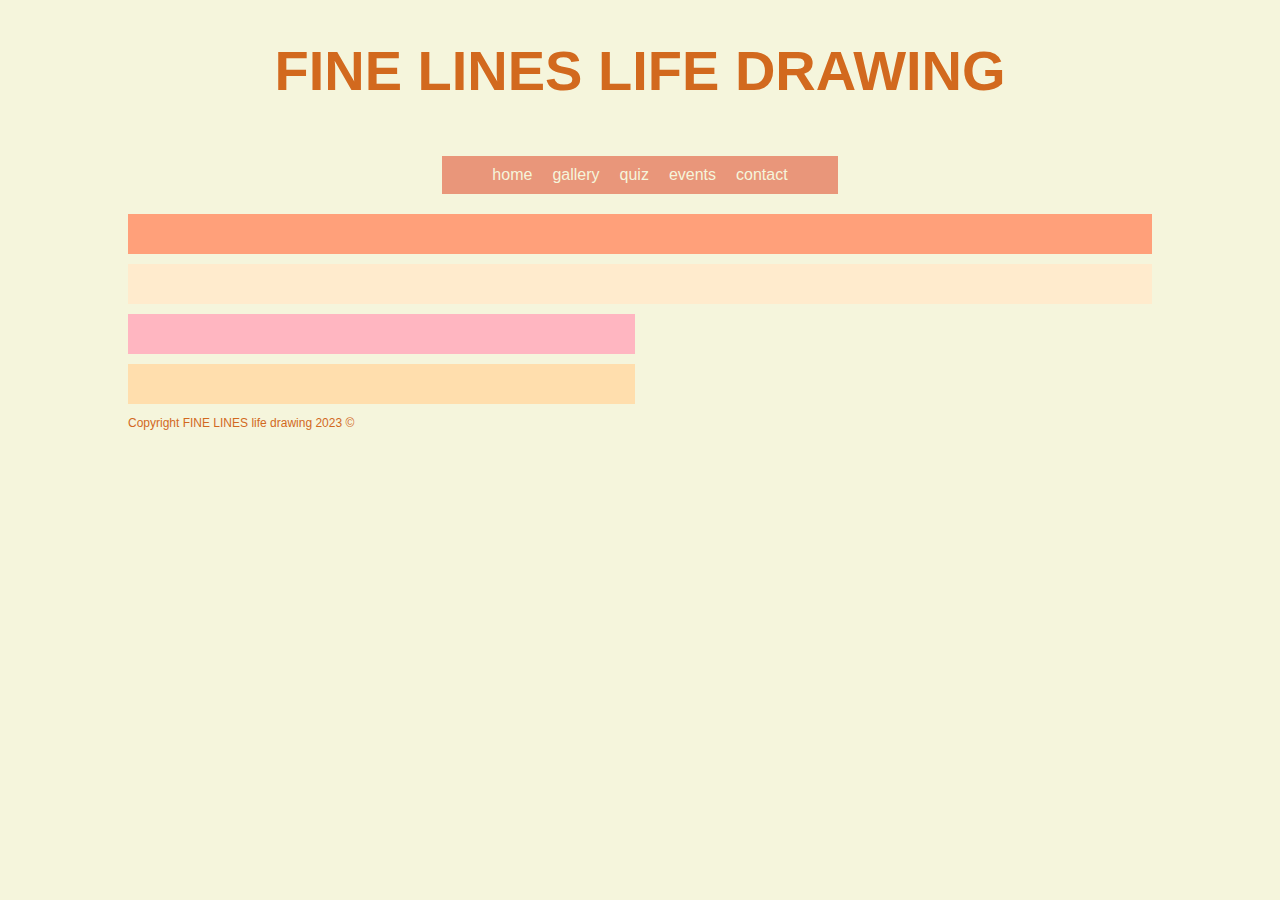
<file: contact.html>
<!DOCTYPE html>
<html lang="en-gb">
    <head>
        <title>FINE LINES</title>

        <link rel="stylesheet" href="contactstyle.css">

        <link rel="icon" type="image/png" href="classlogo.png">

        <meta charset="utf-8">
        <meta name="viewport" content="width=device-width,initial-scale=1.0">
        <meta name="description" content="home page for fine lines life drawing class, a creative social event">
        <meta name="keywords" content="life drawing, art class, social group, creative, networking">
        </head>
        
        <body>
            <header class="header">
                <h1 id="tagline"><a href="../index.html">FINE LINES LIFE DRAWING</a></h1>

                <nav class="nav">
                    <ul>
                        <li><a href="index.html">home</a></li>
                        <li><a href="gallery.html">gallery</a></li>
                        <li><a href="quiz.html">quiz</li></a>
                        <li><a href="events.html">events</a></li>
                        <li><a href="contact.html">contact</a></li>
                    </ul>
                </nav>

            </header>


            <main class="grid-container">
                <section class="grid-item-1">
                    
                </section>

                <section class="grid-item-2">
                   
                </section>

                <section class="grid-item-3">
                   
                </section>

                <aside class="grid-item-4">
                    
                </aside>


            </main>

            <footer class="footer">
                <p>Copyright FINE LINES life drawing 2023 ©</p>
            </footer>


        </body>
</html>
</file>
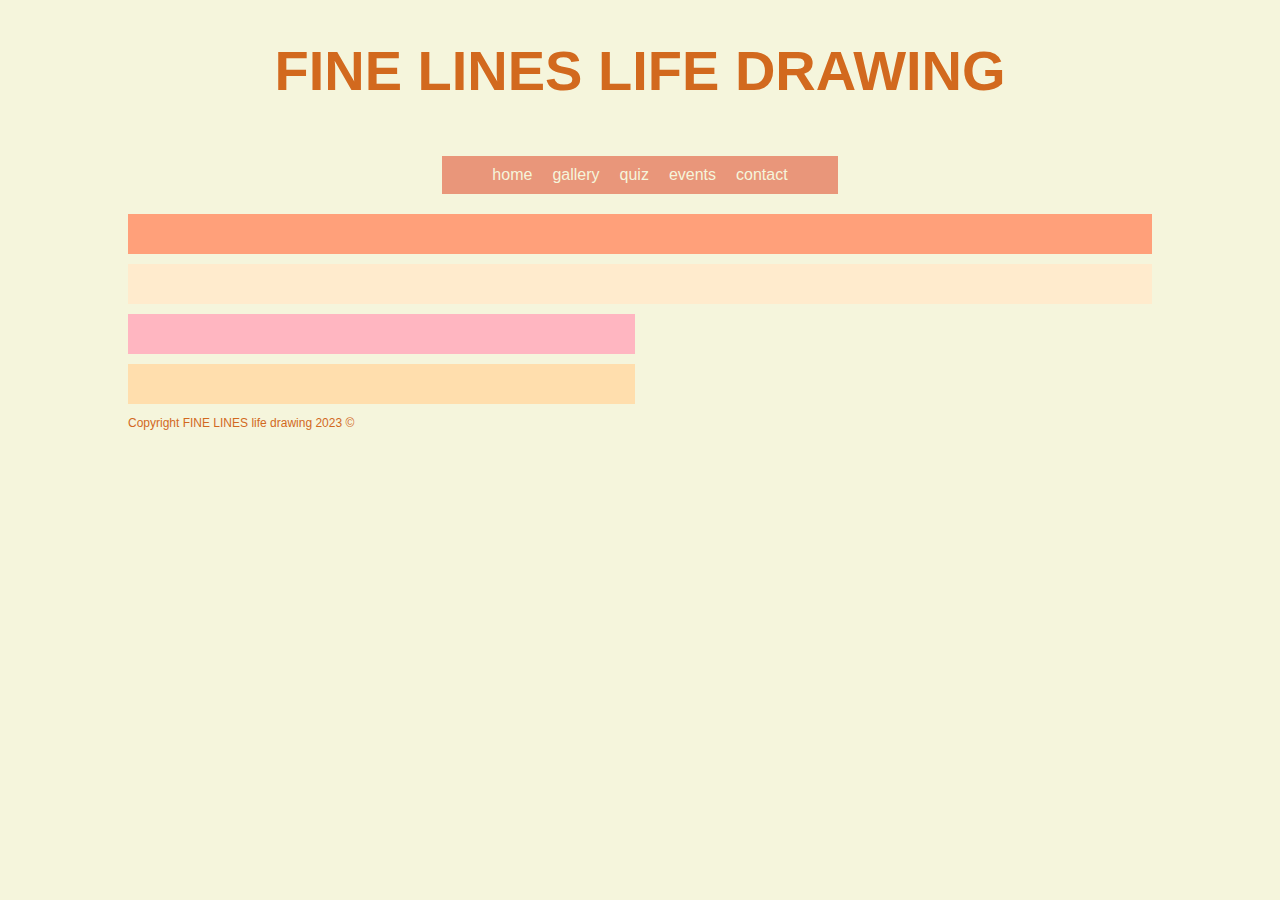
<file: events.html>
<!DOCTYPE html>
<html lang="en-gb">
    <head>
        <title>FINE LINES</title>

        <link rel="stylesheet" href="eventsstyle.css">

        <link rel="icon" type="image/png" href="classlogo.png">

        <meta charset="utf-8">
        <meta name="viewport" content="width=device-width,initial-scale=1.0">
        <meta name="description" content="home page for fine lines life drawing class, a creative social event">
        <meta name="keywords" content="life drawing, art class, social group, creative, networking">
        </head>
        <body>
            <header class="header">
                <h1 id="tagline"><a href="../index.html">FINE LINES LIFE DRAWING</a></h1>

                <nav class="nav">
                    <ul>
                        <li><a href="index.html">home</a></li>
                        <li><a href="gallery.html">gallery</a></li>
                        <li><a href="quiz.html">quiz</a></li>
                        <li><a href="events.html">events</a></li>
                        <li><a href="contact.html">contact</a></li>
                    </ul>
                </nav>

            </header>


            <main class="grid-container">
                <section class="grid-item-1">
                    
                </section>

                <section class="grid-item-2">
                   
                </section>

                <section class="grid-item-3">
                   
                </section>

                <aside class="grid-item-4">
                    
                </aside>


            </main>

            <footer class="footer">
                <p>Copyright FINE LINES life drawing 2023 ©</p>
            </footer>


        </body>
</html>
</file>
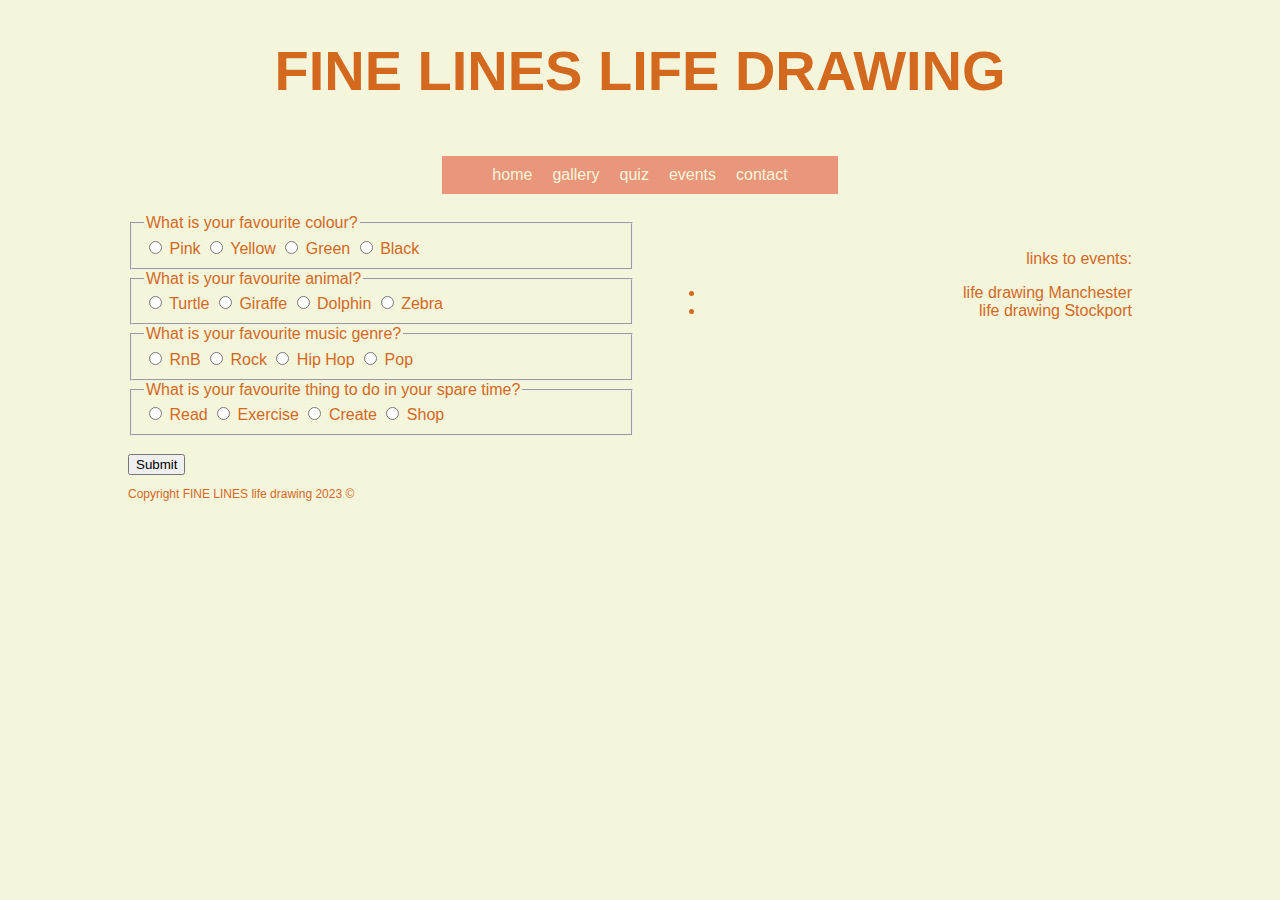
<file: quiz.html>
<!DOCTYPE html>
<html lang="en-gb">
    <head>
        <title>FINE LINES</title>

        <link rel="stylesheet" href="quizstyle.css">

        <link rel="icon" type="image/png" href="classlogo.png">

        <meta charset="utf-8">
        <meta name="viewport" content="width=device-width,initial-scale=1.0">
        <meta name="description" content="home page for fine lines life drawing class, a creative social event">
        <meta name="keywords" content="life drawing, art class, social group, creative, networking">
        
<script src="script.js"></script>
</head>

        <body>
            <header class="header">
                <h1 id="tagline"><a href="../index.html">FINE LINES LIFE DRAWING</a></h1>

                <nav class="nav">
                    <ul>
                        <li><a href="index.html">home</a></li>
                        <li><a href="gallery.html">gallery</a></li>
                        <li><a href="quiz.html">quiz</li></a>
                        <li><a href="events.html">events</a></li>
                        <li><a href="contact.html">contact</a></li>
                    </ul>
                </nav>

            </header>


        <main class="grid-container">
            <section class="quiz">
                <form name="quiz">
                    <fieldset>
                        <legend>What is your favourite colour?</legend>

                        <input type="radio" name="colour" id="pink" value="pink">
                        <label for="pink">Pink</label>

                        <input type="radio" name="colour" id="yellow" value="yellow">
                        <label for="yellow">Yellow</label>

                        <input type="radio" name="colour" id="green" value="green">
                        <label for="green">Green</label>

                        <input type="radio" name="colour" id="black" value="black">
                        <label for="black">Black</label>
                    </fieldset>


                    <fieldset>
                        <legend>What is your favourite animal?</legend>

                        <input type="radio" name="animal" id="turtle" value="turtle">
                        <label for="turtle">Turtle</label>

                        <input type="radio" name="animal" id="giraffe" value="giraffe">
                        <label for="giraffe">Giraffe</label>

                        <input type="radio" name="animal" id="dolphin" value="dolphin">
                        <label for="dolphin">Dolphin</label>

                        <input type="radio" name="animal" id="zebra" value="zebra">
                        <label for="zebra">Zebra</label>
                    </fieldset>


                    <fieldset>
                        <legend>What is your favourite music genre?</legend>

                        <input type="radio" name="music" id="rnb" value="rnb">
                        <label for="rnb">RnB</label>

                        <input type="radio" name="music" id="rock" value="rock">
                        <label for="rock">Rock</label>

                        <input type="radio" name="music" id="hiphop" value="hiphop">
                        <label for="hiphop">Hip Hop</label>

                        <input type="radio" name="music" id="pop" value="pop">
                        <label for="pop">Pop</label>
                    </fieldset>


                    <fieldset>
                        <legend>What is your favourite thing to do in your spare time?</legend>

                        <input type="radio" name="hobby" id="read" value="read">
                        <label for="read">Read</label>

                        <input type="radio" name="hobby" id="exercise" value="exercise">
                        <label for="exercise">Exercise</label>

                        <input type="radio" name="hobby" id="create" value="create">
                        <label for="create">Create</label>

                        <input type="radio" name="hobby" id="shop" value="shop">
                        <label for="shop">Shop</label>
                    </fieldset>
                    <br>
                    <button type="button" onclick="checkAnswers()">Submit</button>

                </form>
            </section>

                

            <aside class="grid-item-2">
                <p>links to events:</p>
                <ul>
                    <li><a href="https://www.eventbrite.co.uk/" target="_blank">life drawing Manchester</a></li>
                    <li><a href="https://www.eventbrite.co.uk/" target="_blank">life drawing Stockport</a></li>
                </ul>
            </aside>


        </main>

        <footer class="footer">
            <p>Copyright FINE LINES life drawing 2023 ©</p>
        </footer>


        </body>
</html>
</file>
<file: contactstyle.css>
body {
    font-family:'Gill Sans', 'Gill Sans MT', Calibri, 'Trebuchet MS', sans-serif;
    padding-left: 10%;
    padding-right: 10%;
    background-color:beige;
    color:chocolate;
    margin-left: auto;
    margin-right: auto;
}

.header, #tagline {
    text-align: center;

}

h1 {
    font-size: 42pt;
}

a {
    text-decoration: none;
    color:chocolate;
}

.nav > ul {
    display: inline-block;
    overflow: hidden;
    list-style-type: none;
    background-color:darksalmon;
    margin-left: 50px;
    margin-right: 50px;
    padding-right: 40px;
}


.nav > ul > li {
    float: left;
    display: block;
    color:beige;
    background-color:darksalmon;
    text-align: center;
    padding: 10px;
}

.nav > ul > li > a {
    text-decoration: none;
    color:beige;
}

img {
    max-width: 100%;
}

.topImage {
    image-align: center;
    padding-bottom: 30px;
    padding-top: 15px;
}

.grid-container {
    display: grid;
    gap: 10px;
    grid-template-columns: repeat(2, 1fr);
}

.grid-item-1 {
    grid-column: 1 / span 2;
    background-color: lightsalmon;
    padding: 20px;
}

.grid-item-2 {
    grid-column: 1 / span 2;
    background-color:blanchedalmond;
    padding: 20px;
}

.grid-item-3 {
    grid-column: 1 / span 1;
    background-color: lightpink;
    padding: 20px;
}

.grid-item-4 {
    grid-area: 4 / 1; 
    background-color:navajowhite;
    text-decoration: none;
    padding: 20px;
}

.footer {
    font-size: 9pt;
}
</file>
<file: eventsstyle.css>
body {
    font-family:'Gill Sans', 'Gill Sans MT', Calibri, 'Trebuchet MS', sans-serif;
    padding-left: 10%;
    padding-right: 10%;
    background-color:beige;
    color:chocolate;
    margin-left: auto;
    margin-right: auto;
}

.header, #tagline {
    text-align: center;

}

h1 {
    font-size: 42pt;
}

a {
    text-decoration: none;
    color:chocolate;
}

.nav > ul {
    display: inline-block;
    overflow: hidden;
    list-style-type: none;
    background-color:darksalmon;
    margin-left: 50px;
    margin-right: 50px;
    padding-right: 40px;
}


.nav > ul > li {
    float: left;
    display: block;
    color:beige;
    background-color:darksalmon;
    text-align: center;
    padding: 10px;
}

.nav > ul > li > a {
    text-decoration: none;
    color:beige;
}

img {
    max-width: 100%;
}

.topImage {
    image-align: center;
    padding-bottom: 30px;
    padding-top: 15px;
}

.grid-container {
    display: grid;
    gap: 10px;
    grid-template-columns: repeat(2, 1fr);
}

.grid-item-1 {
    grid-column: 1 / span 2;
    background-color: lightsalmon;
    padding: 20px;
}

.grid-item-2 {
    grid-column: 1 / span 2;
    background-color:blanchedalmond;
    padding: 20px;
}

.grid-item-3 {
    grid-column: 1 / span 1;
    background-color: lightpink;
    padding: 20px;
}

.grid-item-4 {
    grid-area: 4 / 1; 
    background-color:navajowhite;
    text-decoration: none;
    padding: 20px;
}

.footer {
    font-size: 9pt;
}
</file>
<file: quizstyle.css>
body {
    font-family:'Gill Sans', 'Gill Sans MT', Calibri, 'Trebuchet MS', sans-serif;
    padding-left: 10%;
    padding-right: 10%;
    background-color:beige;
    color:chocolate;
    margin-left: auto;
    margin-right: auto;
}

.header, #tagline {
    text-align: center;

}

h1 {
    font-size: 42pt;
}

a {
    text-decoration: none;
    color:chocolate;
}

.nav > ul {
    display: inline-block;
    overflow: hidden;
    list-style-type: none;
    background-color:darksalmon;
    margin-left: 50px;
    margin-right: 50px;
    padding-right: 40px;
}


.nav > ul > li {
    float: left;
    display: block;
    color:beige;
    background-color:darksalmon;
    text-align: center;
    padding: 10px;
}

.nav > ul > li > a {
    text-decoration: none;
    color:beige;
}

img {
    max-width: 100%;
}

.grid-container {
    display: grid;
    gap: 10px;
    grid-template-columns: repeat(2, 1fr);
}

.grid-item-1 {
    grid-column: 1 / span 2;
    background-color: lightsalmon;
    padding: 20px;
}

.grid-item-2 {
    grid-column: 2 / span 1;
    padding: 20px;
    text-align: right;
    list-style-type: none;
}

.footer {
    font-size: 9pt;
}
</file>
